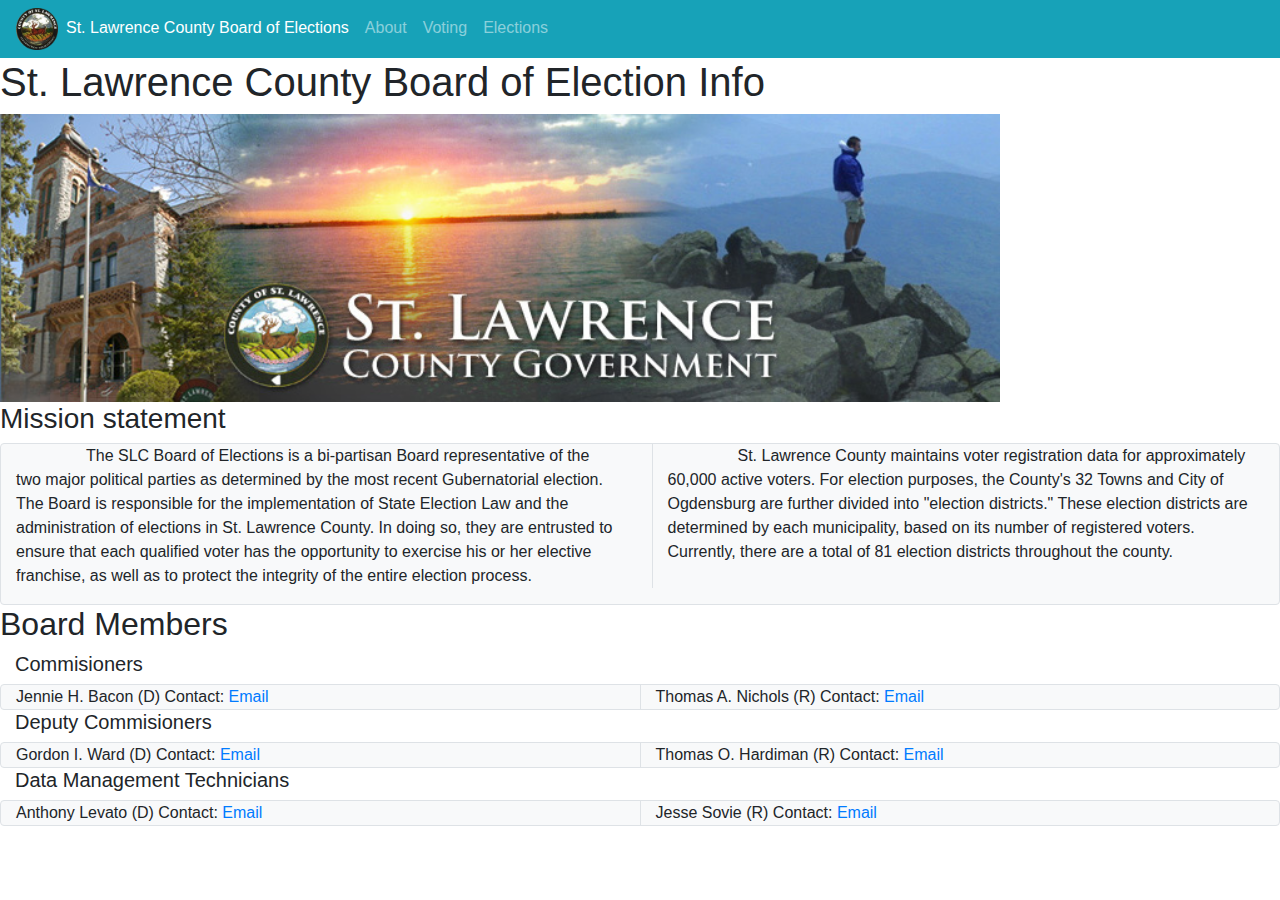
<file: html/index.html>
<!DOCTYPE html>
<html>
  <head>
    <meta charset = "utf-8">
    <title>St. Lawrence County Board of Elections </title>
    <link rel="stylesheet" href="https://stackpath.bootstrapcdn.com/bootstrap/4.4.1/css/bootstrap.min.css" integrity="sha384-Vkoo8x4CGsO3+Hhxv8T/Q5PaXtkKtu6ug5TOeNV6gBiFeWPGFN9MuhOf23Q9Ifjh" crossorigin="anonymous">
    <link rel="stylesheet" href="custom.css">
  </head>
  <body>
    <header class = "navbar navbar-expand navbar-dark bg-info">
        <nav class = "navbar-nav">
          <img src="seal.png" height="42" width="42">
          <a href="index.html" class="nav-item nav-link active">St. Lawrence County Board of Elections</a>
          <a href="about.html" class="nav-item nav-link">About</a>
          <a href="./votingtab/registration.html" class="nav-item nav-link">Voting</a>
          <a href="Elections.html" class="nav-item nav-link ">Elections</a>
        </nav>
    </header>
    <h1 class="text-xl">  St. Lawrence County Board of Election Info</h1>
    <img src="summer1.png" height="auto" width="1000">
    <h3>Mission statement</h3>
    <div class="container-fluid">
      <div class="row bg-light border rounded">
          <p class=" mr-4 col text-blocks">
            The SLC Board of Elections is a bi-partisan Board representative of the two major
            political parties as determined by the most recent Gubernatorial election.
          The Board is responsible for the implementation of State Election Law and the
  administration of elections in St. Lawrence County.  In doing so, they are entrusted to
   ensure that each qualified voter has the opportunity to exercise his or her elective franchise,
  as well as to protect the integrity of the entire election process.
          </p>
          <p class="col text-blocks border-left">
          St. Lawrence County maintains voter registration data for approximately 60,000 active voters.
  For election purposes, the County's 32 Towns and City of Ogdensburg are further divided into
  "election districts."  These election districts are determined by each municipality, based on
  its number of registered voters.  Currently, there are a total of 81 election districts throughout
  the county.
        </p>
      </div>
    </div>
    <h2>Board Members</h2>
    <div class="container-fluid">
      <h5>Commisioners</h5>
      <div class="row bg-light border rounded">
        <div class="col">
          Jennie H. Bacon (D)  Contact: <a href = "mailto: jbacon@stlawco.org"> Email</a>
        </div>
        <div class="col border-left">
          Thomas A. Nichols (R)  Contact: <a href = "mailto: tnichols@stlawco.org"> Email</a>
        </div>
      </div>
      <h5>Deputy Commisioners</h5>
      <div class="row bg-light border rounded">
        <div class="col">
          Gordon I. Ward (D)  Contact: <a href = "mailto: gward@stlawco.org"> Email</a>
        </div>
        <div class="col border-left">
          Thomas O. Hardiman (R)  Contact: <a href = "mailto: thardiman@stlawco.org"> Email</a>
        </div>
      </div>
      <h5>Data Management Technicians</h5>
      <div class="row bg-light border rounded">
        <div class="col">
          Anthony Levato (D)  Contact: <a href = "mailto: alevato@stlawco.org"> Email</a>
        </div>
        <div class="col border-left">
          Jesse Sovie (R) Contact: <a href = "mailto: jsovie@stlawco.org"> Email</a>
        </div>
      </div>
    </div>
  </body>
</html>
</file>
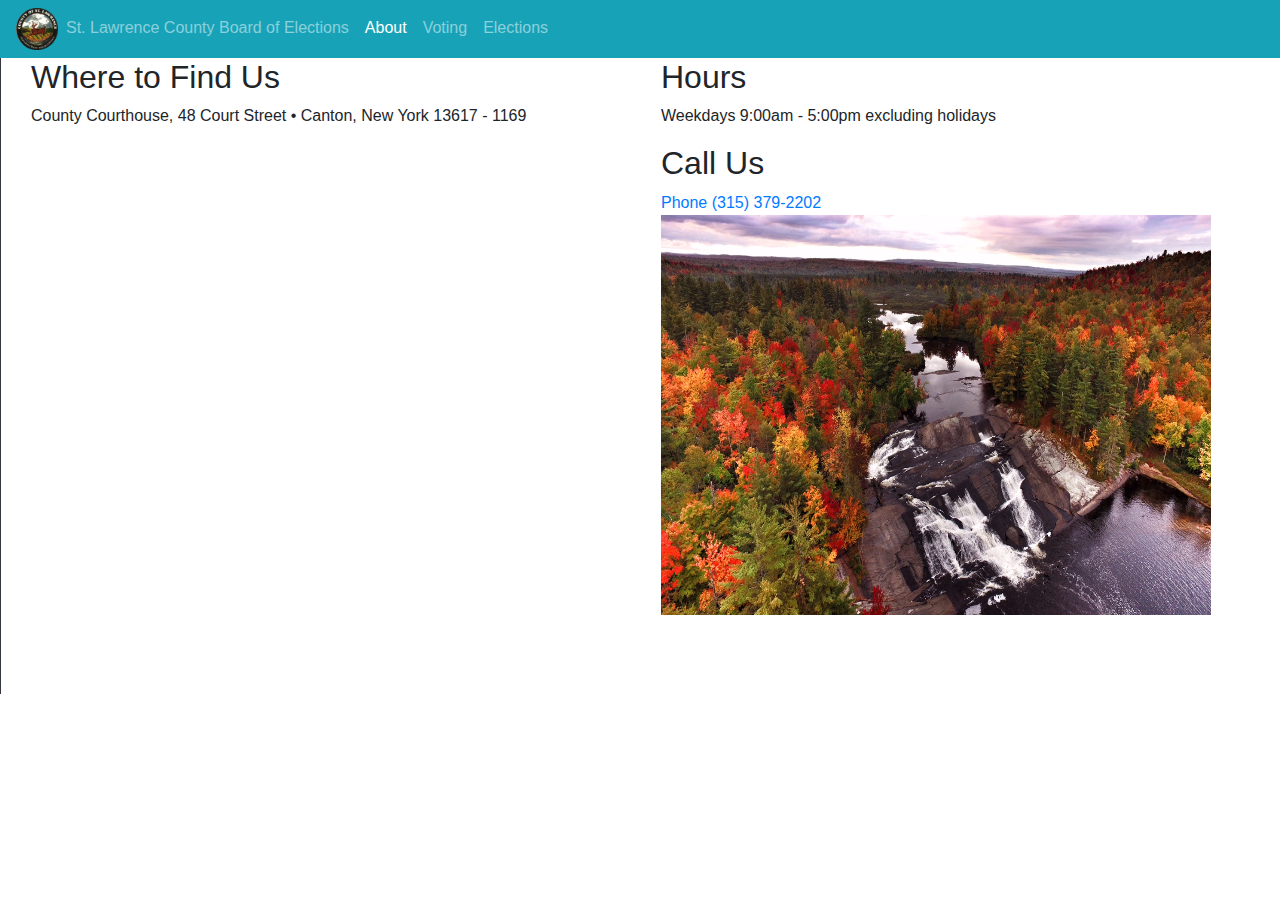
<file: html/about.html>
<html>
  <head>
    <meta charset = "utf-8">
    <title>St. Lawrence County Board of Elections </title>
    <link rel="stylesheet" href="https://stackpath.bootstrapcdn.com/bootstrap/4.4.1/css/bootstrap.min.css" integrity="sha384-Vkoo8x4CGsO3+Hhxv8T/Q5PaXtkKtu6ug5TOeNV6gBiFeWPGFN9MuhOf23Q9Ifjh" crossorigin="anonymous">
    <link rel="stylesheet" href="custom.css">
  </head>
  <body>
    <header class = "navbar navbar-expand navbar-dark bg-info">

        <nav class = "navbar-nav">
          <img src="seal.png" height="42" width="42">
          <a href="index.html" class="nav-item nav-link ">St. Lawrence County Board of Elections </a>
          <a href="about.html" class="nav-item nav-link active">About</a>
          <a href="./votingtab/registration.html" class="nav-item nav-link">Voting</a>
          <a href="Elections.html" class="nav-item nav-link">Elections</a>
        </nav>
    </header>
    <main class = "col border-left border-dark">
    <div class="container-fluid">
      <div class="row">

        <div class="col-sm">
            <h2>Where to Find Us</h2>
          <p>
          County Courthouse, 48 Court Street • Canton, New York 13617 - 1169
          </p>
          <iframe src="https://www.google.com/maps/embed?pb=!1m18!1m12!1m3!1d2840.9385540119474!2d-75.17154073447139!3d44.59828217910024!2m3!1f0!2f0!3f0!3m2!1i1024!2i768!4f13.1!3m3!1m2!1s0x4cccf664f6641c91%3A0xe5d4f1509b69d9b5!2sSt.%20Lawrence%20County%20Clerk!5e0!3m2!1sen!2sus!4v1581021510427!5m2!1sen!2sus" width="600" height="550" frameborder="0" style="border:0;" allowfullscreen=""></iframe>
        </div>

        <div class="col-sm">
          <h2> Hours</h2>
          <p> Weekdays 9:00am - 5:00pm excluding holidays</p>
          <h2>Call Us</h2>
          <a class="mylink"href="callto:3153792202">Phone (315) 379-2202</a>
          <p><img src="county.png" height="400" width="550"></p>

        </div>


      </div>
    </div>
    </main>
  </body>
</html>
</file>
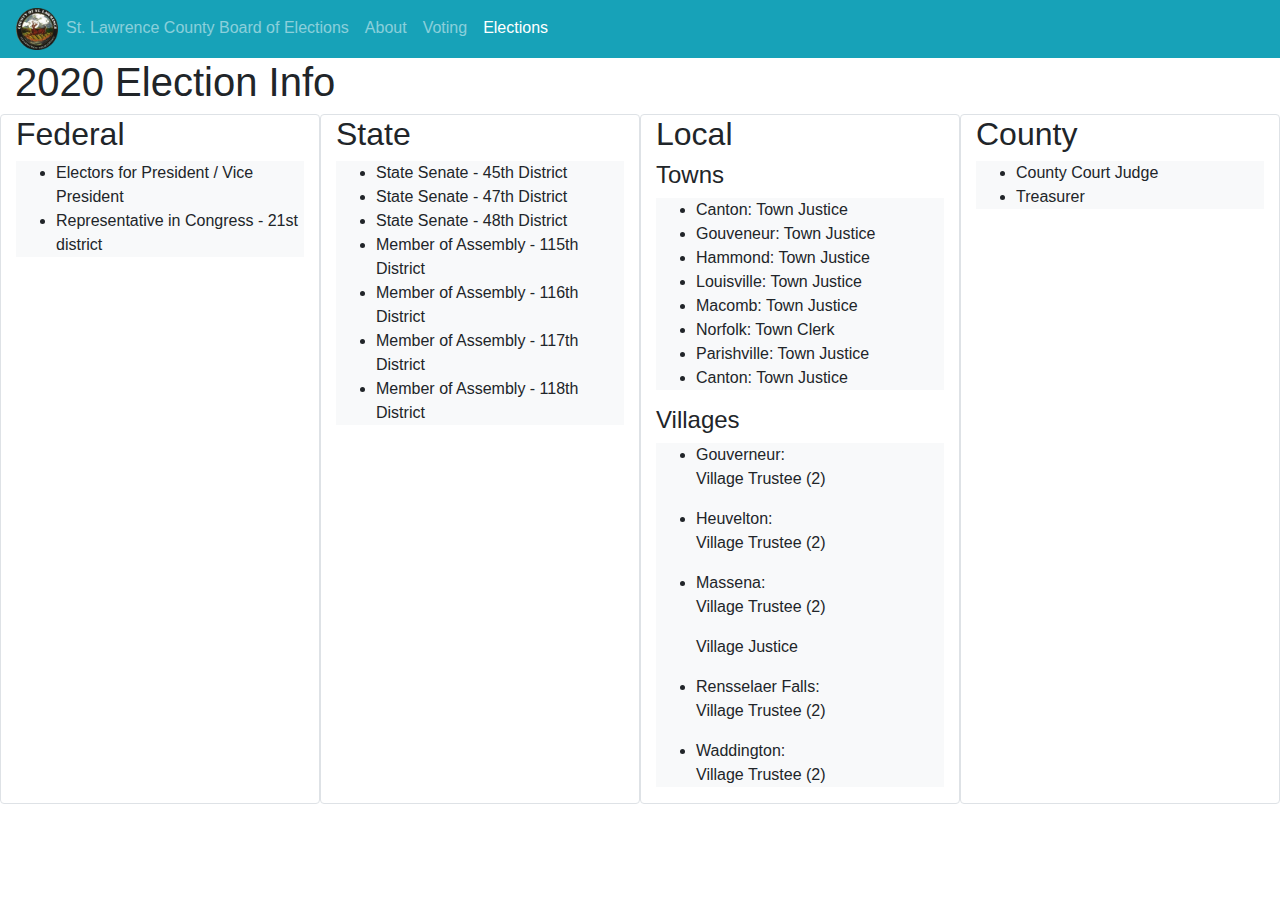
<file: html/Elections.html>
<!--  index.html -->

<!DOCTYPE html>
<html>
  <head>
    <meta charset = "utf-8">
    <title>St Lawrence County Board of Elections</title>
    <link rel="stylesheet" href="https://stackpath.bootstrapcdn.com/bootstrap/4.4.1/css/bootstrap.min.css" integrity="sha384-Vkoo8x4CGsO3+Hhxv8T/Q5PaXtkKtu6ug5TOeNV6gBiFeWPGFN9MuhOf23Q9Ifjh" crossorigin="anonymous">
    <link rel="stylesheet" href="custom.css">
  </head>
  <body>
      <header class = "navbar navbar-expand navbar-dark bg-info">
          <nav class = "navbar-nav">
            <img src="seal.png" height="42" width="42">
            <a href="index.html" class="nav-item nav-link">St. Lawrence County Board of Elections </a>
            <a href="about.html" class="nav-item nav-link">About</a>
            <a href="votingtab/registration.html" class="nav-item nav-link">Voting</a>
            <a href="Elections.html" class="nav-item nav-link active">Elections</a>
          </nav>
      </header>

    <div class="container-fluid">
      <div class="row">
        <div class="col">
          <h1>2020 Election Info</h1>
          <div class="row">
            <div class="col border rounded">
              <h2>Federal</h2>
              <ul class="bg-light">
                <li>Electors for President / Vice President </li>
                <li>Representative in Congress - 21st district</li>
              </ul>
            </div>
            <div class="col border rounded">
              <h2>State</h2>
              <ul class="bg-light">
                <li>State Senate - 45th District</li>
                <li>State Senate - 47th District</li>
                <li>State Senate - 48th District</li>
                <li>Member of Assembly - 115th District</li>
                <li>Member of Assembly - 116th District</li>
                <li>Member of Assembly - 117th District</li>
                <li>Member of Assembly - 118th District</li>
              </ul>
            </div>
            <div class="col border rounded">
              <h2>Local </h2>
              <h4>Towns</h4>
              <ul class="bg-light">
                <li>Canton: Town Justice</li>
                <li>Gouveneur: Town Justice</li>
                <li>Hammond: Town Justice</li>
                <li>Louisville: Town Justice</li>
                <li>Macomb: Town Justice</li>
                <li>Norfolk: Town Clerk</li>
                <li>Parishville: Town Justice</li>
                <li>Canton: Town Justice</li>
              </ul>
              <h4>Villages</h4>
              <ul class="bg-light">
                <li>Gouverneur: <p>Village Trustee (2)</p></li>
                <li>Heuvelton: <p>Village Trustee (2)</p></li>
                <li>Massena: <p>Village Trustee (2)</p> <p>Village Justice</p></li>
                <li>Rensselaer Falls: <p>Village Trustee (2)</p></li>
                <li>Waddington: <p>Village Trustee (2)</p>  </li>
              </ul>
            </div>
            <div class="col border rounded">
              <h2 >County</h2>
              <ul class="bg-light">
                <li>County Court Judge</li>
                <li>Treasurer</li>
              </ul>
            </div>

          </div>
        </div>
      </div>
    </div>
  </body>
</html>
</file>
<file: html/custom.css>
.text-header {
  padding: 10px;
  text-align: left;
  color: black;
  font-size: 32px;
}

.text-blocks{
  text-indent: 70px;

}
.container > * {
    display: inline-block;
}
.my-link{
  text-decoration: none
}
</file>
